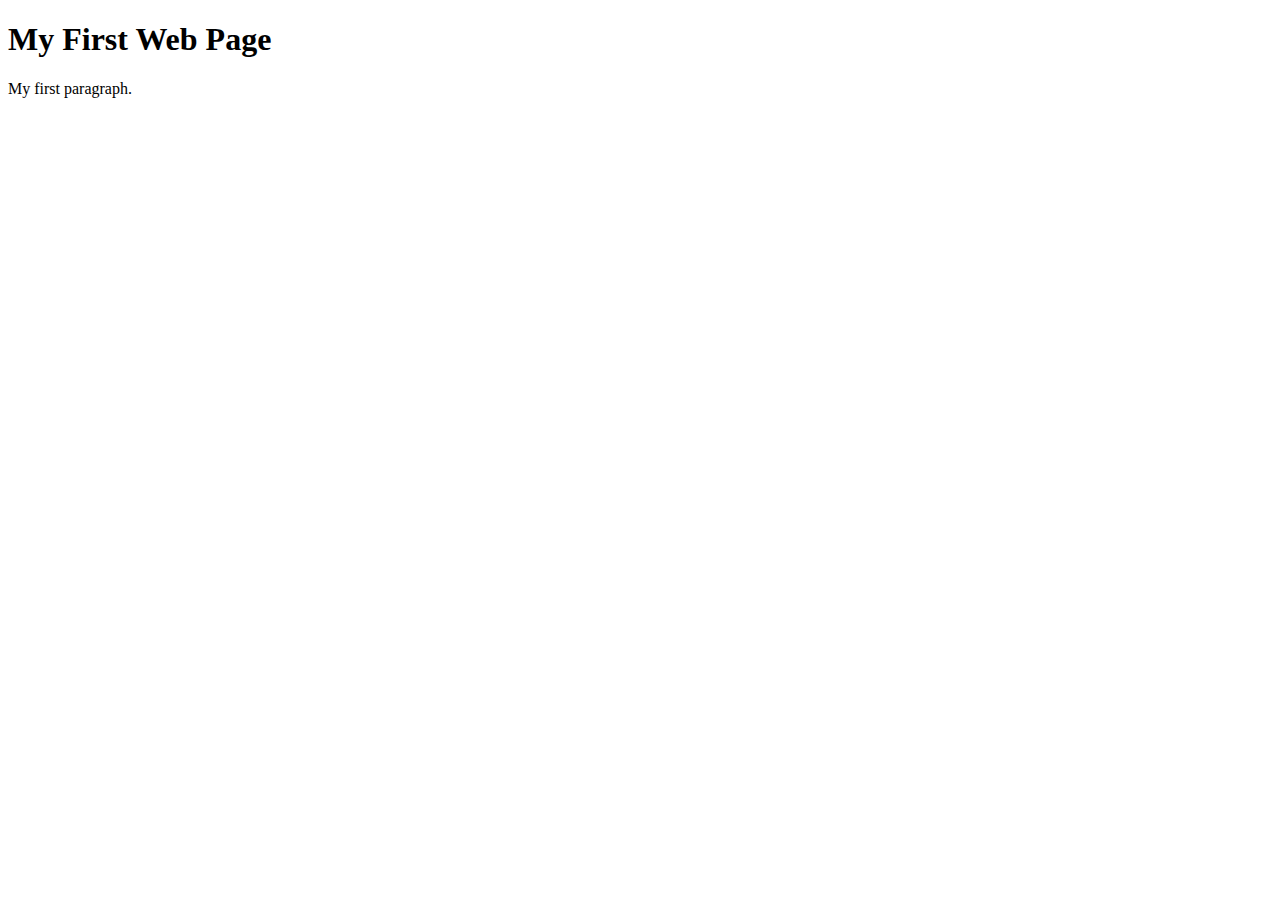
<file: Project 1/Temp/aasdf.html>
<!DOCTYPE html>
<html>
<body>

<h1>My First Web Page</h1>
<p>My first paragraph.</p>

<script>
window.alert(5 + 6);
</script>

</body>

<!-- Mirrored from www.w3schools.com/js/tryit.asp?filename=tryjs_output_alert by HTTrack Website Copier/3.x [XR&CO'2014], Sun, 13 Mar 2016 11:03:02 GMT -->
</html>
</file>
